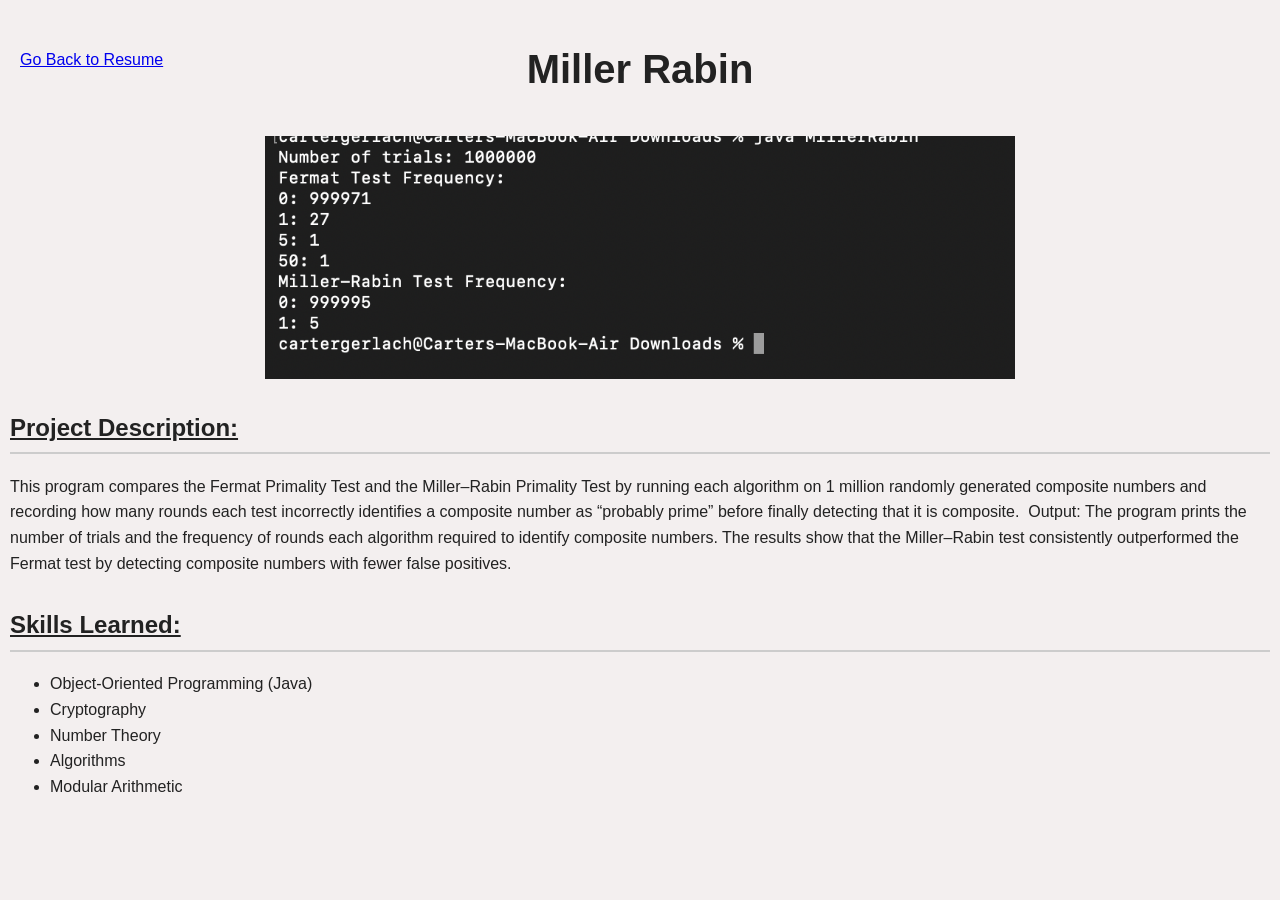
<file: millerrabin.html>
<!DOCTYPE html> 
<html lang="en">
<head> 
    <title> Project Nile </title>
    <link rel="stylesheet" href="millerrabin.css">
</head>
<body>
    <header>
        <h1> Miller Rabin </h1>
        <nav> <a href="index.html"> Go Back to Resume</a> </nav>
        <br>
        <img src="MillerRabinOutput.png" alt="Screenshot of Miller Rabin">
    </header>

    <main>
    <section id="Description">
        <h2> <u> Project Description: </u> </h2>
        <p>
          This program compares the Fermat Primality Test and the Miller–Rabin Primality Test by running 
          each algorithm on 1 million randomly generated composite numbers and recording how many rounds 
          each test incorrectly identifies a composite number as “probably prime” before finally detecting that it is composite. 

            Output: The program prints the number of trials and the frequency of rounds each algorithm required to identify 
            composite numbers. The results show that the Miller–Rabin test consistently outperformed the Fermat test by 
            detecting composite numbers with fewer false positives.
        </p>
    </section>

    <section id="Skills">
        <h2> <u> Skills Learned: </u> </h2>
        <ul>
            <li> Object-Oriented Programming (Java) </li>
            <li> Cryptography </li>
            <li> Number Theory </li>
            <li> Algorithms </li>
            <li> Modular Arithmetic </li>
        </ul>
    </section>
    
    </main>

</body>
</html>
</file>
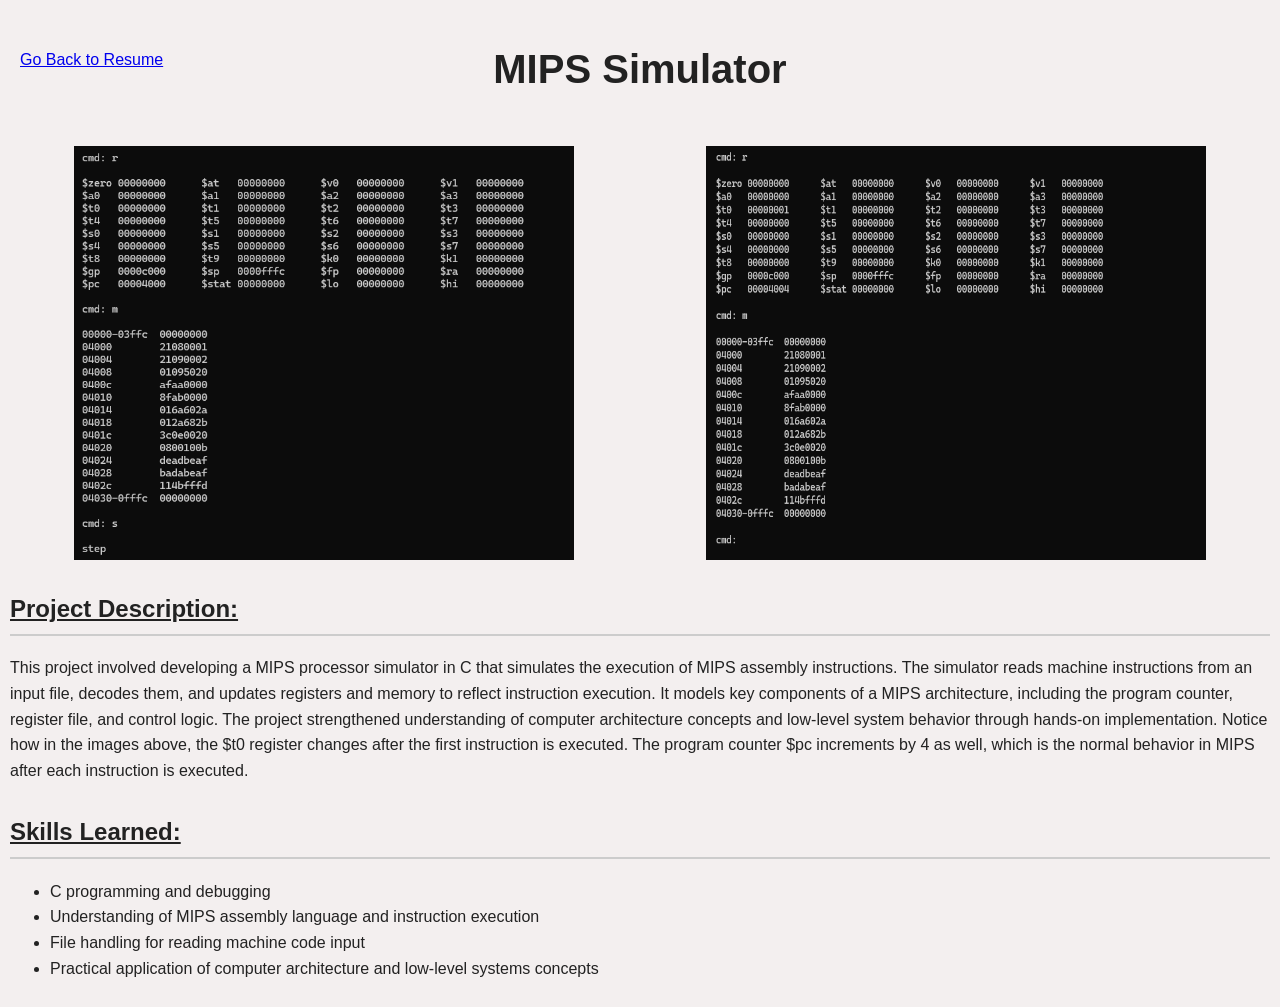
<file: mips-simulator.html>
<!DOCTYPE html> 
<html lang="en">
<head> 
    <title> MIPS Simulator </title>
    <link rel="stylesheet" href="mips.css">
</head>
<body>
    <header>
        <h1> MIPS Simulator </h1>
        <nav> <a href="index.html"> Go Back to Resume</a> </nav>
        <br>
        <div class ="images">
            <img src="mips1.png" alt="Screenshot of the initial state of the registers and memory">
            <img src="mips2.png" alt="Screenshot of the state of the register and memory after running 1 MIPS instruction">
        </div>
    </header>

    <main>
    <section id="Description">
        <h2> <u> Project Description: </u> </h2>
        <p>
            This project involved developing a MIPS processor simulator in C that simulates the execution of MIPS assembly instructions. 
            The simulator reads machine instructions from an input file, decodes them, and updates registers and memory to reflect instruction execution. 
            It models key components of a MIPS architecture, including the program counter, register file, and control logic. The project strengthened 
            understanding of computer architecture concepts and low-level system behavior through hands-on implementation. Notice how in the images above, 
            the $t0 register changes after the first instruction is executed. The program counter $pc increments by 4 as well, which is the normal behavior in MIPS
            after each instruction is executed. 
        </p>
    </section>

    <section id="Skills">
        <h2> <u> Skills Learned: </u> </h2>
        <ul>
            <li> C programming and debugging </li>
            <li> Understanding of MIPS assembly language and instruction execution </li>
            <li> File handling for reading machine code input </li>
            <li> Practical application of computer architecture and low-level systems concepts </li>
        </ul>
    </section>
    
    </main>

</body>
</html>
</file>
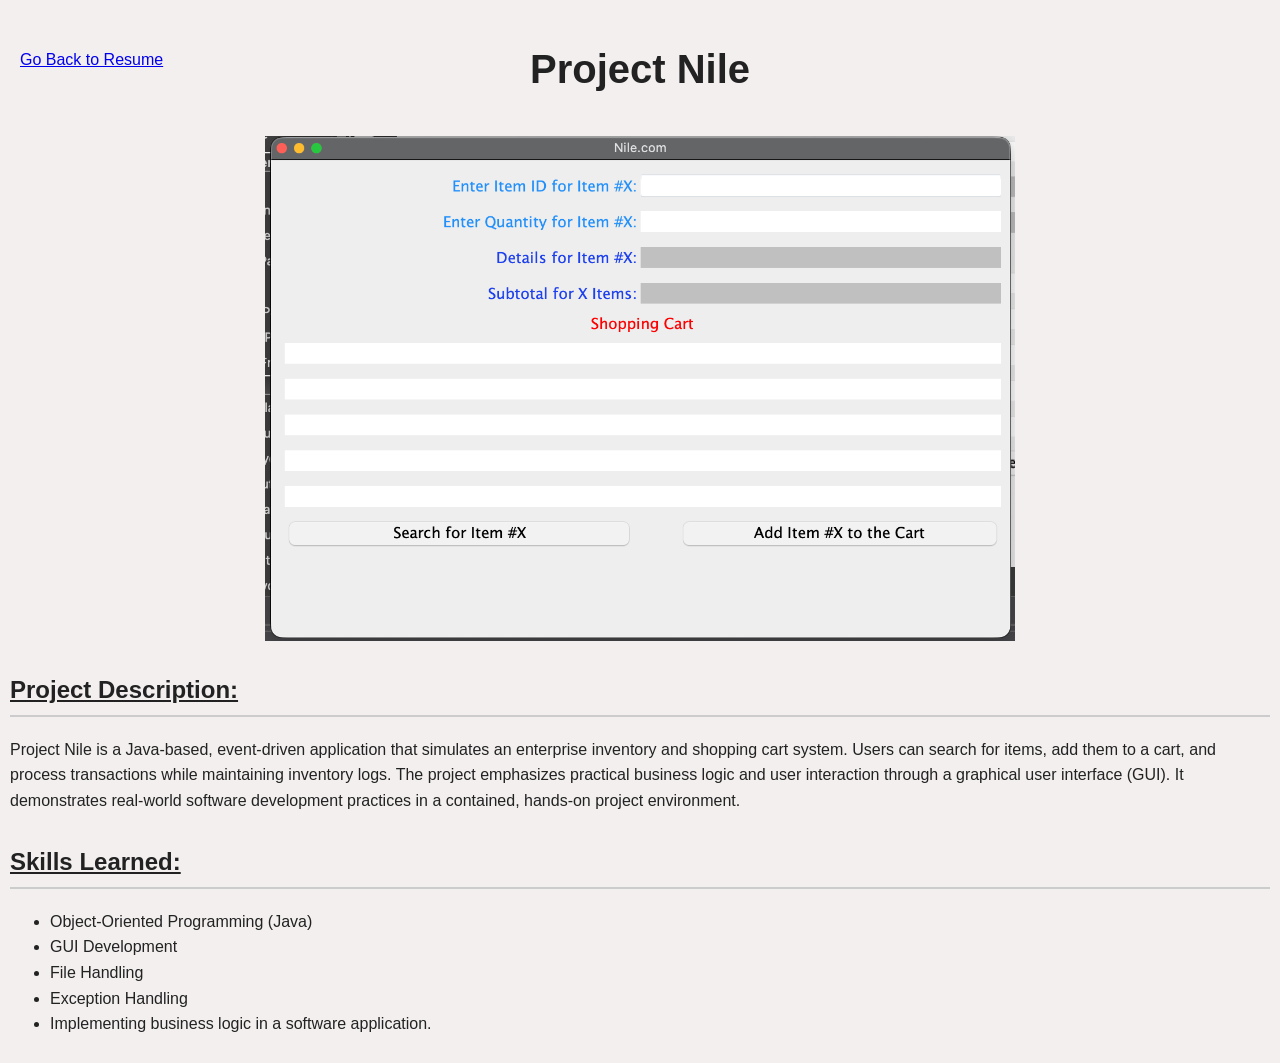
<file: project-nile.html>
<!DOCTYPE html> 
<html lang="en">
<head> 
    <title> Project Nile </title>
    <link rel="stylesheet" href="nile.css">
</head>
<body>
    <header>
        <h1> Project Nile </h1>
        <nav> <a href="index.html"> Go Back to Resume</a> </nav>
        <br>
        <img src="projectnile.png" alt="Screenshot of Project Nile GUI">
    </header>

    <main>
    <section id="Description">
        <h2> <u> Project Description: </u> </h2>
        <p>
            Project Nile is a Java-based, event-driven application that simulates an enterprise 
            inventory and shopping cart system. Users can search for items, add them to a cart, 
            and process transactions while maintaining inventory logs. The project emphasizes 
            practical business logic and user interaction through a graphical user interface (GUI). 
            It demonstrates real-world software development practices in a contained, hands-on project environment.
        </p>
    </section>

    <section id="Skills">
        <h2> <u> Skills Learned: </u> </h2>
        <ul>
            <li> Object-Oriented Programming (Java) </li>
            <li> GUI Development </li>
            <li> File Handling </li>
            <li> Exception Handling </li>
            <li> Implementing business logic in a software application. </li>
        </ul>
    </section>
    
    </main>

</body>
</html>
</file>
<file: millerrabin.css>
header {
  position: relative;
  text-align: center;
}

header h1 {
  font-size: 2.5rem;
  margin-bottom: 10px;
}

header nav {
  position: absolute;
  top: 10px;
  left: 10px;
}

header img {
  display: block;
  margin: 0 auto;
  width: 750px;
  height: auto; 
}

body { 
    font-family: "Segoe UI", Arial, sans-serif; 
    line-height: 1.6; 
    margin: 0; 
    padding: 10px;
    background: rgb(243, 239, 239); 
    color: #222; 
} 
  
  h2 { 
      margin-top: 30px;
      border-bottom: 2px solid #ccc; 
      padding-bottom: 5px; 
      font-weight: bold;
  }
</file>
<file: mips.css>
header {
  position: relative;
  text-align: center;
}

header h1 {
  font-size: 2.5rem;
  margin-bottom: 10px;
}

header nav {
  position: absolute;
  top: 10px;
  left: 10px;
}

header img {
  display: block;
  margin: 0 auto;
  width: 750px;
  height: auto; 
}

body { 
    font-family: "Segoe UI", Arial, sans-serif; 
    line-height: 1.6; 
    margin: 0; 
    padding: 10px;
    background: rgb(243, 239, 239); 
    color: #222; 
} 
  
  h2 { 
      margin-top: 30px;
      border-bottom: 2px solid #ccc; 
      padding-bottom: 5px; 
      font-weight: bold;
  }

.images {
  display: flex;
  justify-content: center; 
  gap: 5px;             
  margin-top: 10px;
}

.images img {
  width: 500px;
  height: auto;
}
</file>
<file: nile.css>
header {
  position: relative;
  text-align: center;
}

header h1 {
  font-size: 2.5rem;
  margin-bottom: 10px;
}

header nav {
  position: absolute;
  top: 10px;
  left: 10px;
}

header img {
  display: block;
  margin: 0 auto;
  width: 750px;
  height: auto; 
}

body { 
    font-family: "Segoe UI", Arial, sans-serif; 
    line-height: 1.6; 
    margin: 0; 
    padding: 10px;
    background: rgb(243, 239, 239); 
    color: #222; 
} 
  
  h2 { 
      margin-top: 30px;
      border-bottom: 2px solid #ccc; 
      padding-bottom: 5px; 
      font-weight: bold;
  }
</file>
